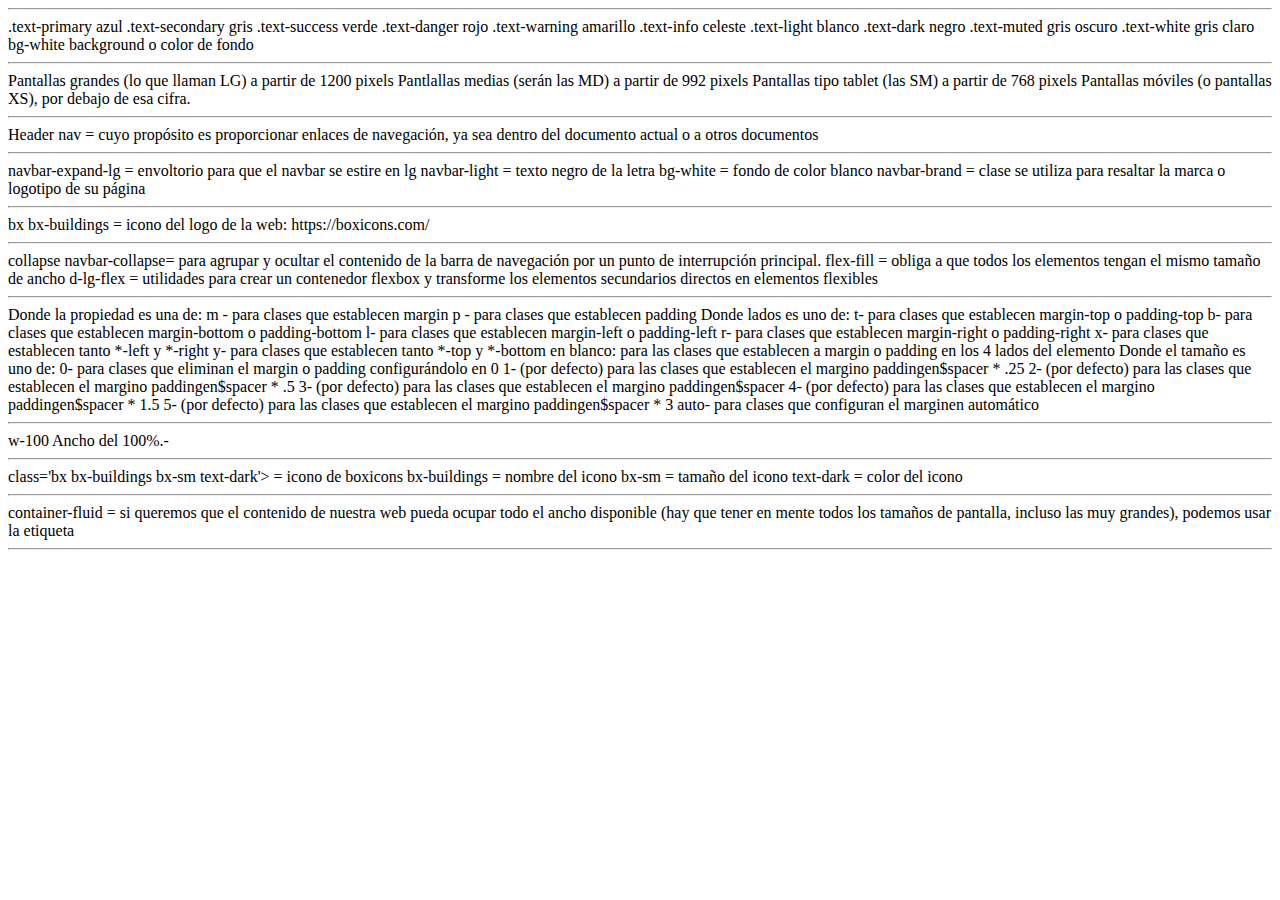
<file: diccionario.html>
<!DOCTYPE html>                         <!----- definición de html 5 -->          
<html lang="es"> 						<!----- definición del lenguaje -->  
<head>									<!------Inicio del  HEAD -->

<hr>
.text-primary  		azul
.text-secondary		gris
.text-success		verde
.text-danger		rojo
.text-warning		amarillo
.text-info			celeste
.text-light			blanco
.text-dark			negro
.text-muted			gris oscuro
.text-white			gris claro
bg-white background o color de fondo

<hr>		
Pantallas grandes (lo que llaman LG) a partir de 1200 pixels
Pantlallas medias (serán las MD) a partir de 992 pixels
Pantallas tipo tablet (las SM) a partir de 768 pixels
Pantallas móviles (o pantallas XS), por debajo de esa cifra.	

<hr>

Header 
	nav = cuyo propósito es proporcionar enlaces de navegación, ya sea dentro del documento actual 
	o a otros documentos

<hr>
	
navbar-expand-lg = envoltorio para que el navbar se estire en lg
	navbar-light = texto negro de la letra
	bg-white = fondo de color blanco


navbar-brand = clase se utiliza para resaltar la marca o logotipo de su página


<hr>

bx bx-buildings = icono del logo de la web: 
				https://boxicons.com/
			

<hr>		
collapse navbar-collapse= para agrupar y ocultar el contenido de la barra de navegación 
		por un punto de interrupción principal.
		flex-fill = obliga a que todos los elementos tengan el mismo tamaño de ancho
		d-lg-flex = utilidades para crear un contenedor flexbox y transforme los elementos secundarios 
		directos en elementos flexibles


<hr>		
Donde la propiedad es una de:

m - para clases que establecen margin
p - para clases que establecen padding
Donde lados es uno de:

t- para clases que establecen margin-top o padding-top
b- para clases que establecen margin-bottom o padding-bottom
l- para clases que establecen margin-left o padding-left
r- para clases que establecen margin-right o padding-right
x- para clases que establecen tanto *-left y *-right
y- para clases que establecen tanto *-top y *-bottom
en blanco: para las clases que establecen a margin o padding en los 4 lados del elemento
Donde el tamaño es uno de:

0- para clases que eliminan el margin o padding configurándolo en 0
1- (por defecto) para las clases que establecen el margino paddingen$spacer * .25
2- (por defecto) para las clases que establecen el margino paddingen$spacer * .5
3- (por defecto) para las clases que establecen el margino paddingen$spacer
4- (por defecto) para las clases que establecen el margino paddingen$spacer * 1.5
5- (por defecto) para las clases que establecen el margino paddingen$spacer * 3
auto- para clases que configuran el marginen automático


<hr>
w-100  Ancho del 100%.-


<hr>
class='bx bx-buildings bx-sm text-dark'> = icono de boxicons 
											bx-buildings = nombre del icono
											bx-sm = tamaño del icono	
											text-dark = color del icono

<hr>	
container-fluid = si queremos que el contenido de nuestra web pueda ocupar todo el ancho disponible 
(hay que tener en mente todos los tamaños de pantalla, incluso las muy grandes), podemos usar la 
etiqueta										
<hr>
</file>
